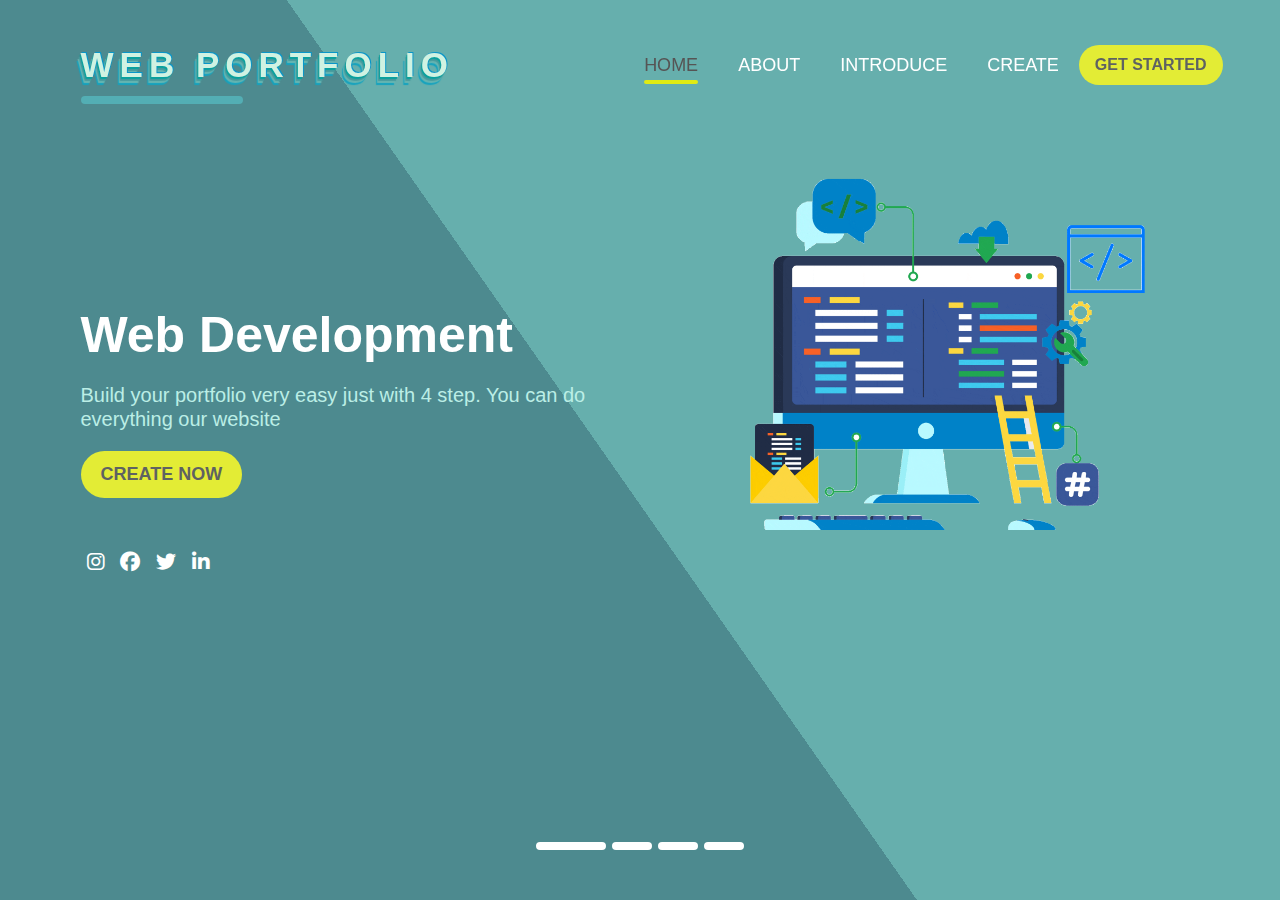
<file: index.html>
<!DOCTYPE html>
<html lang="en">
<head>
    <meta charset="UTF-8">
    <meta http-equiv="X-UA-Compatible" content="IE=edge">
    <meta name="viewport" content="width=device-width, initial-scale=1.0">
    <link href="https://cdn.jsdelivr.net/npm/bootstrap@5.2.2/dist/css/bootstrap.min.css" rel="stylesheet">
    <link rel="stylesheet" href="https://cdnjs.cloudflare.com/ajax/libs/font-awesome/6.2.1/css/all.min.css">
    <link rel="stylesheet" href="./assets/css/base.css">
    <link rel="stylesheet" href="./assets/css/admin.css">
    <title>Document</title>
</head>
<body>
        <div class="container header__wrapper">
            <div id="header" class="row">
                <div class="header__logo col-lg-4">
                    <h1 class="header__logo-name">WEB PORTFOLIO</h1>
                </div>
    
                <div class="header__navbar col-lg-8">
                    <ul class="header__navbar-list">
                        <li class="header__navbar-item">
                            <a href="#" class="header__navbar-link active">HOME</a>
                        </li>
                        <li class="header__navbar-item">
                            <a href="#" class="header__navbar-link">ABOUT</a>
                        </li>
                        <li class="header__navbar-item">
                            <a href="#" class="header__navbar-link">INTRODUCE</a>
                        </li>
                        <li class="header__navbar-item">
                            <a href="#" class="header__navbar-link">CREATE</a>
                        </li>
                    </ul>
                    <button class="btn-create">
                        <a class="btn-create-link" href="">GET STARTED</a>
                    </button>
                </div>  
                
            </div>
        </div>

        <div class="slide-dots">
            <ul class="list-dots">
                <li class="dot-item dot-active"></li>
                <li class="dot-item"></li>
                <li class="dot-item"></li>
                <li class="dot-item"></li>
            </ul>
        </div>
        <div id="main-slide">
            <div class="inner-slide">
                <div class="slide-item">
                    <div class="container" style="height: 100%">     
                        <div id="home-content" class="row home__content">
                            <div class="left-content col-lg-6">
                                <h1 class="left-content-title">Web Development</h1>
                                <p class="left-content-description">Build your portfolio very easy just with 4 step. You can do everything our website</p>
                                <button class="left-content-btn">
                                    <a class="left-content-btn-link" href="">CREATE NOW</a>
                                </button>
                            </div>
                
                            <div class="right-content col-lg-6">
                                <img class="right-content-img" src="./assets/img/home-banner.gif" alt="">
                            </div>
                            
                        </div>

                        <div class="social-network">
                            <a class="social-link" href="#"><i class="fa-brands fa-instagram"></i></a>
                            <a class="social-link" href="#"><i class="fa-brands fa-facebook"></i></a>
                            <a class="social-link" href="#"><i class="fa-brands fa-twitter"></i></a>
                            <a class="social-link" href="#"><i class="fa-brands fa-linkedin-in"></i></a>
                        </div>
                    </div>

                    
                </div>
            
                <div class="slide-item">
                    <div class="container">
                        <h2 class="section-title">ABOUT</h2>
                        <div class="row member-wrapper">
                            <div class="member-item col-lg-4">
                                <div class="member-item-wrapper">
                                    <img src="./assets/img/messi.jpg" alt="" class="member-img">
                                <h4 class="member-name">Lý Đại Cương</h4>
                                <p class="member-major">Software Engineer</p>
                                <p class="member-description">Lorem ipsum dolor sit, amet consectetur adipisicing elit. Pariatur consequuntur perferendis dolor nihil itaque consectetur fugiat.</p>
                                </div>
                            </div>
                            <div class="member-item col-lg-4">
                                <div class="member-item-wrapper">
                                    <img src="./assets/img/messi.jpg" alt="" class="member-img">
                                <h4 class="member-name">Lý Đại Cương</h4>
                                <p class="member-major">Software Engineer</p>
                                <p class="member-description">Lorem ipsum dolor sit, amet consectetur adipisicing elit. Pariatur consequuntur perferendis dolor nihil itaque consectetur fugiat.</p>
                                </div>
                            </div>
                            <div class="member-item col-lg-4">
                                <div class="member-item-wrapper">
                                    <img src="./assets/img/messi.jpg" alt="" class="member-img">
                                <h4 class="member-name">Lý Đại Cương</h4>
                                <p class="member-major">Software Engineer</p>
                                <p class="member-description">Lorem ipsum dolor sit, amet consectetur adipisicing elit. Pariatur consequuntur perferendis dolor nihil itaque consectetur fugiat.</p>
                                </div>
                            </div>
                        </div>
                    </div>
                </div>
                <div class="slide-item">
                    <div class="container">
                        <h2 class="section-title">INTRODUCE</h2>
                        <div class="row">
                            <div class="member-item col-lg-4">
                                <div class="member-item-wrapper">
                                    <img src="./assets/img/messi.jpg" alt="" class="member-img">
                                <h4 class="member-name">Lý Đại Cương</h4>
                                <p class="member-major">Software Engineer</p>
                                <p class="member-description">Lorem ipsum dolor sit, amet consectetur adipisicing elit. Pariatur consequuntur perferendis dolor nihil itaque consectetur fugiat, ipsum provident cum mollitia maiores perspiciatis quidem, placeat praesentium quibusdam reprehenderit similique non ipsa.</p>
                                </div>
                            </div>
                            <div class="member-item col-lg-4">
                                <div class="member-item-wrapper">
                                    <img src="./assets/img/messi.jpg" alt="" class="member-img">
                                <h4 class="member-name">Lý Đại Cương</h4>
                                <p class="member-major">Software Engineer</p>
                                <p class="member-description">Lorem ipsum dolor sit, amet consectetur adipisicing elit. Pariatur consequuntur perferendis dolor nihil itaque consectetur fugiat, ipsum provident cum mollitia maiores perspiciatis quidem, placeat praesentium quibusdam reprehenderit similique non ipsa.</p>
                                </div>
                            </div>
                            <div class="member-item col-lg-4">
                                <div class="member-item-wrapper">
                                    <img src="./assets/img/messi.jpg" alt="" class="member-img">
                                <h4 class="member-name">Lý Đại Cương</h4>
                                <p class="member-major">Software Engineer</p>
                                <p class="member-description">Lorem ipsum dolor sit, amet consectetur adipisicing elit. Pariatur consequuntur perferendis dolor nihil itaque consectetur fugiat, ipsum provident cum mollitia maiores perspiciatis quidem, placeat praesentium quibusdam reprehenderit similique non ipsa.</p>
                                </div>
                            </div>
                        </div>
                    </div>
                </div>
                <div class="slide-item">
                    <div class="container">
                        <h2 class="section-title">CREATE</h2>
                        <div class="row">
                            <div class="member-item col-lg-4">
                                <div class="member-item-wrapper">
                                    <img src="./assets/img/messi.jpg" alt="" class="member-img">
                                <h4 class="member-name">Lý Đại Cương</h4>
                                <p class="member-major">Software Engineer</p>
                                <p class="member-description">Lorem ipsum dolor sit, amet consectetur adipisicing elit. Pariatur consequuntur perferendis dolor nihil itaque consectetur fugiat, ipsum provident cum mollitia maiores perspiciatis quidem, placeat praesentium quibusdam reprehenderit similique non ipsa.</p>
                                </div>
                            </div>
                            <div class="member-item col-lg-4">
                                <div class="member-item-wrapper">
                                    <img src="./assets/img/messi.jpg" alt="" class="member-img">
                                <h4 class="member-name">Lý Đại Cương</h4>
                                <p class="member-major">Software Engineer</p>
                                <p class="member-description">Lorem ipsum dolor sit, amet consectetur adipisicing elit. Pariatur consequuntur perferendis dolor nihil itaque consectetur fugiat, ipsum provident cum mollitia maiores perspiciatis quidem, placeat praesentium quibusdam reprehenderit similique non ipsa.</p>
                                </div>
                            </div>
                            <div class="member-item col-lg-4">
                                <div class="member-item-wrapper">
                                    <img src="./assets/img/messi.jpg" alt="" class="member-img">
                                <h4 class="member-name">Lý Đại Cương</h4>
                                <p class="member-major">Software Engineer</p>
                                <p class="member-description">Lorem ipsum dolor sit, amet consectetur adipisicing elit. Pariatur consequuntur perferendis dolor nihil itaque consectetur fugiat, ipsum provident cum mollitia maiores perspiciatis quidem, placeat praesentium quibusdam reprehenderit similique non ipsa.</p>
                                </div>
                            </div>
                        </div>
                    </div>
                </div>
            </div>
        </div>
    
    <footer>

    </footer>
</body>
    <script src="https://cdn.jsdelivr.net/npm/bootstrap@5.2.2/dist/js/bootstrap.bundle.min.js"></script>
    <script src="./assets/js/template/app.js"></script>
</html>
</file>
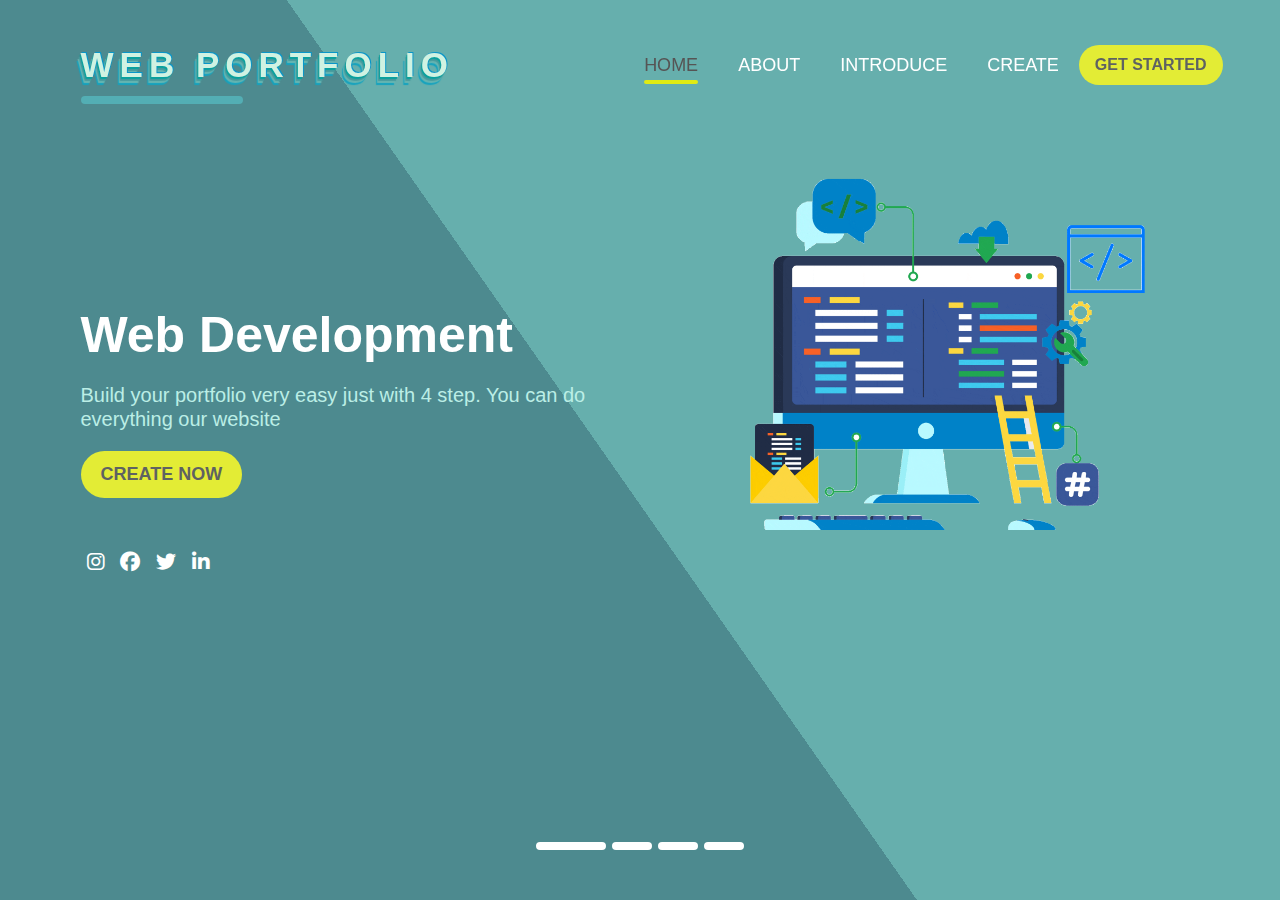
<file: admin.html>
<!DOCTYPE html>
<html lang="en">
<head>
    <meta charset="UTF-8">
    <meta http-equiv="X-UA-Compatible" content="IE=edge">
    <meta name="viewport" content="width=device-width, initial-scale=1.0">
    <link href="https://cdn.jsdelivr.net/npm/bootstrap@5.2.2/dist/css/bootstrap.min.css" rel="stylesheet">
    <link rel="stylesheet" href="https://cdnjs.cloudflare.com/ajax/libs/font-awesome/6.2.1/css/all.min.css">
    <link rel="stylesheet" href="./assets/css/base.css">
    <link rel="stylesheet" href="./assets/css/admin.css">
    <title>Document</title>
</head>
<body>
        <div class="container header__wrapper">
            <div id="header" class="row">
                <div class="header__logo col-lg-4">
                    <h1 class="header__logo-name">WEB PORTFOLIO</h1>
                </div>
    
                <div class="header__navbar col-lg-8">
                    <ul class="header__navbar-list">
                        <li class="header__navbar-item">
                            <a href="#" class="header__navbar-link active">HOME</a>
                        </li>
                        <li class="header__navbar-item">
                            <a href="#" class="header__navbar-link">ABOUT</a>
                        </li>
                        <li class="header__navbar-item">
                            <a href="#" class="header__navbar-link">INTRODUCE</a>
                        </li>
                        <li class="header__navbar-item">
                            <a href="#" class="header__navbar-link">CREATE</a>
                        </li>
                    </ul>
                    <button class="btn-create">
                        <a class="btn-create-link" href="">GET STARTED</a>
                    </button>
                </div>  
                
            </div>
        </div>

        <div class="slide-dots">
            <ul class="list-dots">
                <li class="dot-item dot-active"></li>
                <li class="dot-item"></li>
                <li class="dot-item"></li>
                <li class="dot-item"></li>
            </ul>
        </div>
        <div id="main-slide">
            <div class="inner-slide">
                <div class="slide-item">
                    <div class="container" style="height: 100%">     
                        <div id="home-content" class="row home__content">
                            <div class="left-content col-lg-6">
                                <h1 class="left-content-title">Web Development</h1>
                                <p class="left-content-description">Build your portfolio very easy just with 4 step. You can do everything our website</p>
                                <button class="left-content-btn">
                                    <a class="left-content-btn-link" href="">CREATE NOW</a>
                                </button>
                            </div>
                
                            <div class="right-content col-lg-6">
                                <img class="right-content-img" src="./assets/img/home-banner.gif" alt="">
                            </div>
                            
                        </div>

                        <div class="social-network">
                            <a class="social-link" href="#"><i class="fa-brands fa-instagram"></i></a>
                            <a class="social-link" href="#"><i class="fa-brands fa-facebook"></i></a>
                            <a class="social-link" href="#"><i class="fa-brands fa-twitter"></i></a>
                            <a class="social-link" href="#"><i class="fa-brands fa-linkedin-in"></i></a>
                        </div>
                    </div>

                    
                </div>
            
                <div class="slide-item">
                    <div class="container">
                        <h2 class="section-title">ABOUT</h2>
                        <div class="row member-wrapper">
                            <div class="member-item col-lg-4">
                                <div class="member-item-wrapper">
                                    <img src="./assets/img/messi.jpg" alt="" class="member-img">
                                <h4 class="member-name">Lý Đại Cương</h4>
                                <p class="member-major">Software Engineer</p>
                                <p class="member-description">Lorem ipsum dolor sit, amet consectetur adipisicing elit. Pariatur consequuntur perferendis dolor nihil itaque consectetur fugiat.</p>
                                </div>
                            </div>
                            <div class="member-item col-lg-4">
                                <div class="member-item-wrapper">
                                    <img src="./assets/img/messi.jpg" alt="" class="member-img">
                                <h4 class="member-name">Lý Đại Cương</h4>
                                <p class="member-major">Software Engineer</p>
                                <p class="member-description">Lorem ipsum dolor sit, amet consectetur adipisicing elit. Pariatur consequuntur perferendis dolor nihil itaque consectetur fugiat.</p>
                                </div>
                            </div>
                            <div class="member-item col-lg-4">
                                <div class="member-item-wrapper">
                                    <img src="./assets/img/messi.jpg" alt="" class="member-img">
                                <h4 class="member-name">Lý Đại Cương</h4>
                                <p class="member-major">Software Engineer</p>
                                <p class="member-description">Lorem ipsum dolor sit, amet consectetur adipisicing elit. Pariatur consequuntur perferendis dolor nihil itaque consectetur fugiat.</p>
                                </div>
                            </div>
                        </div>
                    </div>
                </div>
                <div class="slide-item">
                    <div class="container">
                        <h2 class="section-title">INTRODUCE</h2>
                        <div class="row">
                            <div class="member-item col-lg-4">
                                <div class="member-item-wrapper">
                                    <img src="./assets/img/messi.jpg" alt="" class="member-img">
                                <h4 class="member-name">Lý Đại Cương</h4>
                                <p class="member-major">Software Engineer</p>
                                <p class="member-description">Lorem ipsum dolor sit, amet consectetur adipisicing elit. Pariatur consequuntur perferendis dolor nihil itaque consectetur fugiat, ipsum provident cum mollitia maiores perspiciatis quidem, placeat praesentium quibusdam reprehenderit similique non ipsa.</p>
                                </div>
                            </div>
                            <div class="member-item col-lg-4">
                                <div class="member-item-wrapper">
                                    <img src="./assets/img/messi.jpg" alt="" class="member-img">
                                <h4 class="member-name">Lý Đại Cương</h4>
                                <p class="member-major">Software Engineer</p>
                                <p class="member-description">Lorem ipsum dolor sit, amet consectetur adipisicing elit. Pariatur consequuntur perferendis dolor nihil itaque consectetur fugiat, ipsum provident cum mollitia maiores perspiciatis quidem, placeat praesentium quibusdam reprehenderit similique non ipsa.</p>
                                </div>
                            </div>
                            <div class="member-item col-lg-4">
                                <div class="member-item-wrapper">
                                    <img src="./assets/img/messi.jpg" alt="" class="member-img">
                                <h4 class="member-name">Lý Đại Cương</h4>
                                <p class="member-major">Software Engineer</p>
                                <p class="member-description">Lorem ipsum dolor sit, amet consectetur adipisicing elit. Pariatur consequuntur perferendis dolor nihil itaque consectetur fugiat, ipsum provident cum mollitia maiores perspiciatis quidem, placeat praesentium quibusdam reprehenderit similique non ipsa.</p>
                                </div>
                            </div>
                        </div>
                    </div>
                </div>
                <div class="slide-item">
                    <div class="container">
                        <h2 class="section-title">CREATE</h2>
                        <div class="row">
                            <div class="member-item col-lg-4">
                                <div class="member-item-wrapper">
                                    <img src="./assets/img/messi.jpg" alt="" class="member-img">
                                <h4 class="member-name">Lý Đại Cương</h4>
                                <p class="member-major">Software Engineer</p>
                                <p class="member-description">Lorem ipsum dolor sit, amet consectetur adipisicing elit. Pariatur consequuntur perferendis dolor nihil itaque consectetur fugiat, ipsum provident cum mollitia maiores perspiciatis quidem, placeat praesentium quibusdam reprehenderit similique non ipsa.</p>
                                </div>
                            </div>
                            <div class="member-item col-lg-4">
                                <div class="member-item-wrapper">
                                    <img src="./assets/img/messi.jpg" alt="" class="member-img">
                                <h4 class="member-name">Lý Đại Cương</h4>
                                <p class="member-major">Software Engineer</p>
                                <p class="member-description">Lorem ipsum dolor sit, amet consectetur adipisicing elit. Pariatur consequuntur perferendis dolor nihil itaque consectetur fugiat, ipsum provident cum mollitia maiores perspiciatis quidem, placeat praesentium quibusdam reprehenderit similique non ipsa.</p>
                                </div>
                            </div>
                            <div class="member-item col-lg-4">
                                <div class="member-item-wrapper">
                                    <img src="./assets/img/messi.jpg" alt="" class="member-img">
                                <h4 class="member-name">Lý Đại Cương</h4>
                                <p class="member-major">Software Engineer</p>
                                <p class="member-description">Lorem ipsum dolor sit, amet consectetur adipisicing elit. Pariatur consequuntur perferendis dolor nihil itaque consectetur fugiat, ipsum provident cum mollitia maiores perspiciatis quidem, placeat praesentium quibusdam reprehenderit similique non ipsa.</p>
                                </div>
                            </div>
                        </div>
                    </div>
                </div>
            </div>
        </div>
    
    <footer>

    </footer>
</body>
    <script src="https://cdn.jsdelivr.net/npm/bootstrap@5.2.2/dist/js/bootstrap.bundle.min.js"></script>
    <script src="./assets/js/template/app.js"></script>
</html>
</file>
<file: assets/css/base.css>
* {
    margin: 0;
    padding: 0;
    outline: 0;
    appearance: none;
    border: 0;
    text-decoration: none;
    list-style: none;
    box-sizing: border-box;
}

:root {
    --color-primary: #7380ec;
    --color-danger: #ff7782;
    --color-success: #41f1b6;
    --color-warning: #ffbb55;
    --color-white: #fff;
    --color-info-dark: #7d8da1;
    --color-info-light: #dceleb;
    --color-dark: #363949;
    --color-light: rgba(132, 139, 200, 0.18);
    --color-primary-variant: #111e88;
    --color-dark-variant: #677483;
    --color-background: #f6f6f9;
    --color-background-1: #f6f6f6;
    --card-border-radius: 2rem;
    --border-radius-1: 0.4rem;
    --border-radius-2: 0.8rem;
    --border-radius-3: 1.2rem;
    --card-padding: 1.8rem;
    --padding-1: 1.2rem;
    --padding-2: 0.8rem;
    --padding-3: 0.5rem;
    --box-shadow: 0 2rem 3rem var(--color-light);
}

html {
    font-size: 14px;
    width: 100vw;
    height: 100vh;
    font-family: poppins, sans-serif;
}

body {
    width: 100vw;
    height: 100vh;
    font-family: 'Roboto', sans-serif;
    font-size: 0.96rem;
    user-select: none;
    overflow-x: hidden;
}

footer, header, section {
	display: block;
}

ol, ul {
	list-style: none;
    margin: 0;
    padding: 0;
}

a {
    text-decoration: none;
}

img {
    display: block;
    width: 100%;
}

.header__navbar-link.active {
    color: rgb(86, 84, 84);
}

.header__navbar-link.active::after {
    position: absolute;
    top: 100%;
    content: '';
    left: 0;
    right: 0;
    width: 100%;
    height: 4px;
    border-radius: 5px;
    background-color: rgb(224, 235, 19);
    transition: width .3s linear;
}

.dot-item.dot-active {
    /* background-color: #e5fe05; */
    border: 2px solid #fff;
    width: 70px;
    transition: width .2s linear;
}
</file>
<file: assets/css/admin.css>
/* SLIDER */


#main-slide {
    background: linear-gradient(55deg, rgb(77, 138, 143) 48%, rgb(102, 175, 173) 30%);
    width: 100%;
    height: 100vh;
    text-align: center;
    overflow: hidden;
}

.inner-slide {
    margin-top: 130px;
    display: flex;
    align-items: center;
    transition: all .3s linear;
}

.slide-item {
    flex: 1 0 100%;
}

/* SLIDE DOTS */
.slide-dots {
    position: fixed;
    left: 50%;
    transform: translateX(-50%);
    bottom: 50px;
    text-align: center;
}

.list-dots {
    display: flex;
    align-items: center;
}

.dot-item {
    width: 40px;
    height: 8px;
    border-radius: 12px;
    background-color: #fff;
    margin: 0 3px;
    cursor: pointer;
}


/* HEADER */

#header {
    height: 130px;
    display: flex;
    justify-content: space-between;
    align-items: center;
    position: fixed;
    z-index: 555;
    width: 100%;
}

.header__wrapper {

}

.header__logo {
    color: rgb(208, 242, 226);
    font-size: 40px;
    font-family: "Avant Garde", Avantgarde, "Century Gothic", CenturyGothic, "AppleGothic", sans-serif;
    letter-spacing: .15em;
    text-shadow: 1px -1px 0 #0996c9, -1px 2px 1px #08a19e, -2px 4px 1px #499b9d, -3px 6px 1px #68b6b2, -4px 8px 1px #15a2be;
}

.header__logo-name {
    font-weight: 700;
    margin: 0;
    position: relative;
}

.header__logo-name::after {
    position: absolute;
    top: calc(100% + 10px);
    left: 0;
    right: 60%;
    content: '';
    background-color: rgb(83, 174, 180);
    height: 8px;
    border-radius: 5px;
}

.header__navbar-list {
    display: flex;
    align-items: center;
}

.header__navbar-item {
    padding: 0 20px;
    
}

.header__navbar {
    display: flex;
    align-items: center;
    justify-content: center;
}

.header__navbar-link {
    position: relative;
    color: #fff;
    font-size: 18px;
    font-weight: 500;
    padding-bottom: 5px;
}

.header__navbar-link::after {
    position: absolute;
    top: 100%;
    content: '';
    left: 0;
    right: 0;
    width: 0;
    height: 4px;
    border-radius: 5px;
    background-color: rgb(224, 235, 19);
    transition: width .3s linear;
}

.header__navbar-item:hover .header__navbar-link {
    color: rgb(86, 84, 84);
}

.header__navbar-item:hover .header__navbar-link::after {
    width: 100%;
}

.btn-create {
    background-color: rgb(227, 236, 53);
    padding: 8px 16px;
    border-radius: 4444px;
}

.btn-create:hover {
    background-color: rgb(229, 229, 1);
}

.btn-create-link {
    color: rgb(94, 98, 98);
    font-weight: 600;
    font-size: 16px;
}

.btn-create-link:hover {
    color: rgb(94, 98, 98);
}

/* CONTENT */

.left-content {
    padding-top: 130px;
    text-align: left;
}

.right-content-img {
    width: 100%;
}

.left-content-title {
    font-size: 50px;
    font-weight: 600;
    margin-bottom: 18px;
    color: #fff;
    
}


.left-content-description {
    font-size: 20px;
    margin-bottom: 20px;
    color: rgb(187, 238, 230);
    line-height: 1.2;
}

.left-content-btn {
    background-color: rgb(227, 236, 53);
    padding: 10px 20px;
    border-radius: 3338px;
}

.left-content-btn-link {
    color: rgb(94, 98, 98);
    font-weight: 600;
    font-size: 18px;
}

.left-content-btn:hover {
    background-color: rgb(208, 208, 8);
}

.left-content-btn:hover .left-content-btn-link {
    color: rgb(94, 98, 98);
}

.social-network {
    text-align: left;
}

.social-link {
    font-size: 20px;
    margin: 0 6px;
    color: #fff;
}

.social-link:hover {
    color: rgb(216, 213, 213);
}

.section-title {
   margin-bottom: 30px;
   color: #fff;
   font-weight: 600;
   display: inline-block;
   position: relative;
}

.section-title::after {
    position: absolute;
    top: 100%;
    left: 0;
    right: 45%;
    content: '';
    height: 5px;
   
}

/* Chỉnh sửa thư viện carousel */


/* HOME MEMBER */
.home__members {
    margin-top: 50px;
    padding: 0 150px;
}

.member-wrapper {
    padding: 0 30px;
}

.member-item-wrapper {
    display: flex;
    align-items: center;
    flex-direction: column;
    background-color: #fff;
    padding: 32px;
    border-radius: 20px;
}

.member-img {
    width: 50%;
    border-radius: 50%;
    border: 3px solid #08a19e;
}

.member-name {
    margin-top: 16px;
    font-weight: 500;
}

.member-major {
    color: rgb(118, 126, 129);
}

.member-description {
    font-style: italic;
}
</file>
